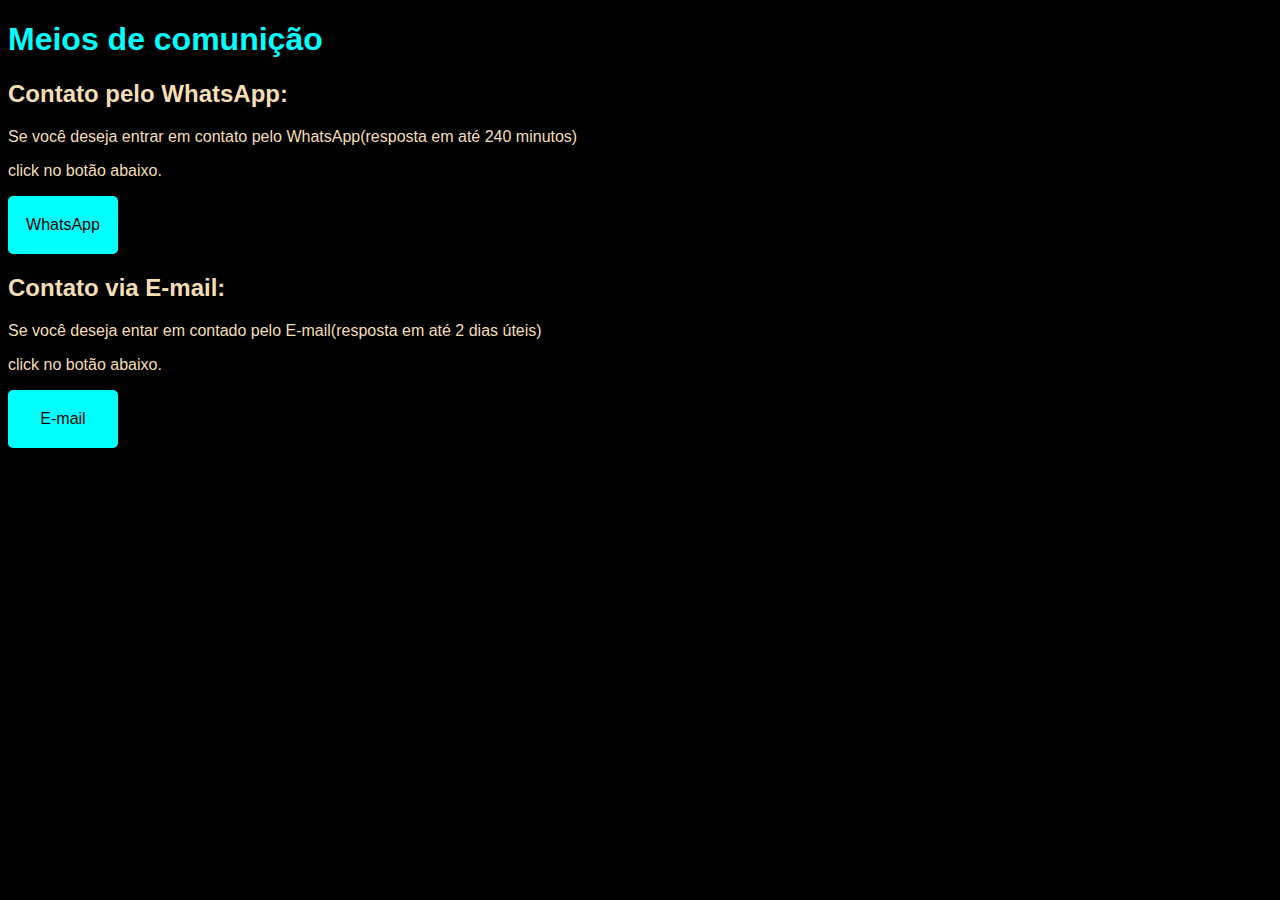
<file: contact.html>
<!DOCTYPE html>
<html lang="en">
<head>
    <meta charset="UTF-8">
    <meta http-equiv="X-UA-Compatible" content="IE=edge">
    <meta name="viewport" content="width=device-width, initial-scale=1.0">
    <title>contatc</title>
    <link rel="stylesheet" href="index.css">
</head>
<body>
    <h1> Meios de comunição</h1>

    <h2> Contato pelo WhatsApp:</h2>
     <p>Se você deseja entrar em contato pelo WhatsApp(resposta em até 240 minutos)</p>
     <p> click no botão abaixo.</p>
    <a href="https://web.WhatsApp.com/send?phone=88996796236" target="_blank" >

        <div class="bnt" > WhatsApp</div>
    </a>
    
    
<h2>Contato via E-mail:</h2>
<p> Se você deseja entar em contado pelo E-mail(resposta em até 2 dias úteis)</p>
<p>click no botão abaixo.</p>
<a href="mailto:ruanlevi79@gmail.com "       target="_blank" >
  
  <div class="bnt"> E-mail </div>
  </a>

</body>
</html>
</file>
<file: index.css>
body {
    color: wheat;
    background-color: black;
    font-family: Arial, Helvetica, sans-serif;
 }
 
 ul{
     display: flex;
     justify-content:space-between;
     list-style-type: none;
     align-items: center;
     padding: 16px;
 }
 
 a {
     color:wheat;
     text-decoration: none;
 }
 
  img {
 
     width: 150px;
     height: 150px;
     border-radius:100px;
     border:5px solid white;
 }
 
 .center {
      text-align: center;
     
 }
 h1 {
     color: aqua;
 }
 
 footer img {
     width:50px;
     height: 50px;
     
 }
 
 footer{
     display: flex;
     justify-content: center;
 }
 footer a{
     margin: 20px;
     text-align: center;
 }
 footer p {
     margin-top: 2px;
 }
     .container {
         padding: 0px 50px;
     }
     nav a:hover{
         color:aqua
     }
     .bnt{
      padding: 15px 10px;
      width: 80px ;
      color:black;
      background-color: aqua;
      border: 5px solid aqua;
      border-radius: 5px;
      text-align: center;
      user-select: none;
      cursor: pointer;
     }
     .bnt:hover {
         background-color: lime;
          transition: 1s;
     }
</file>
